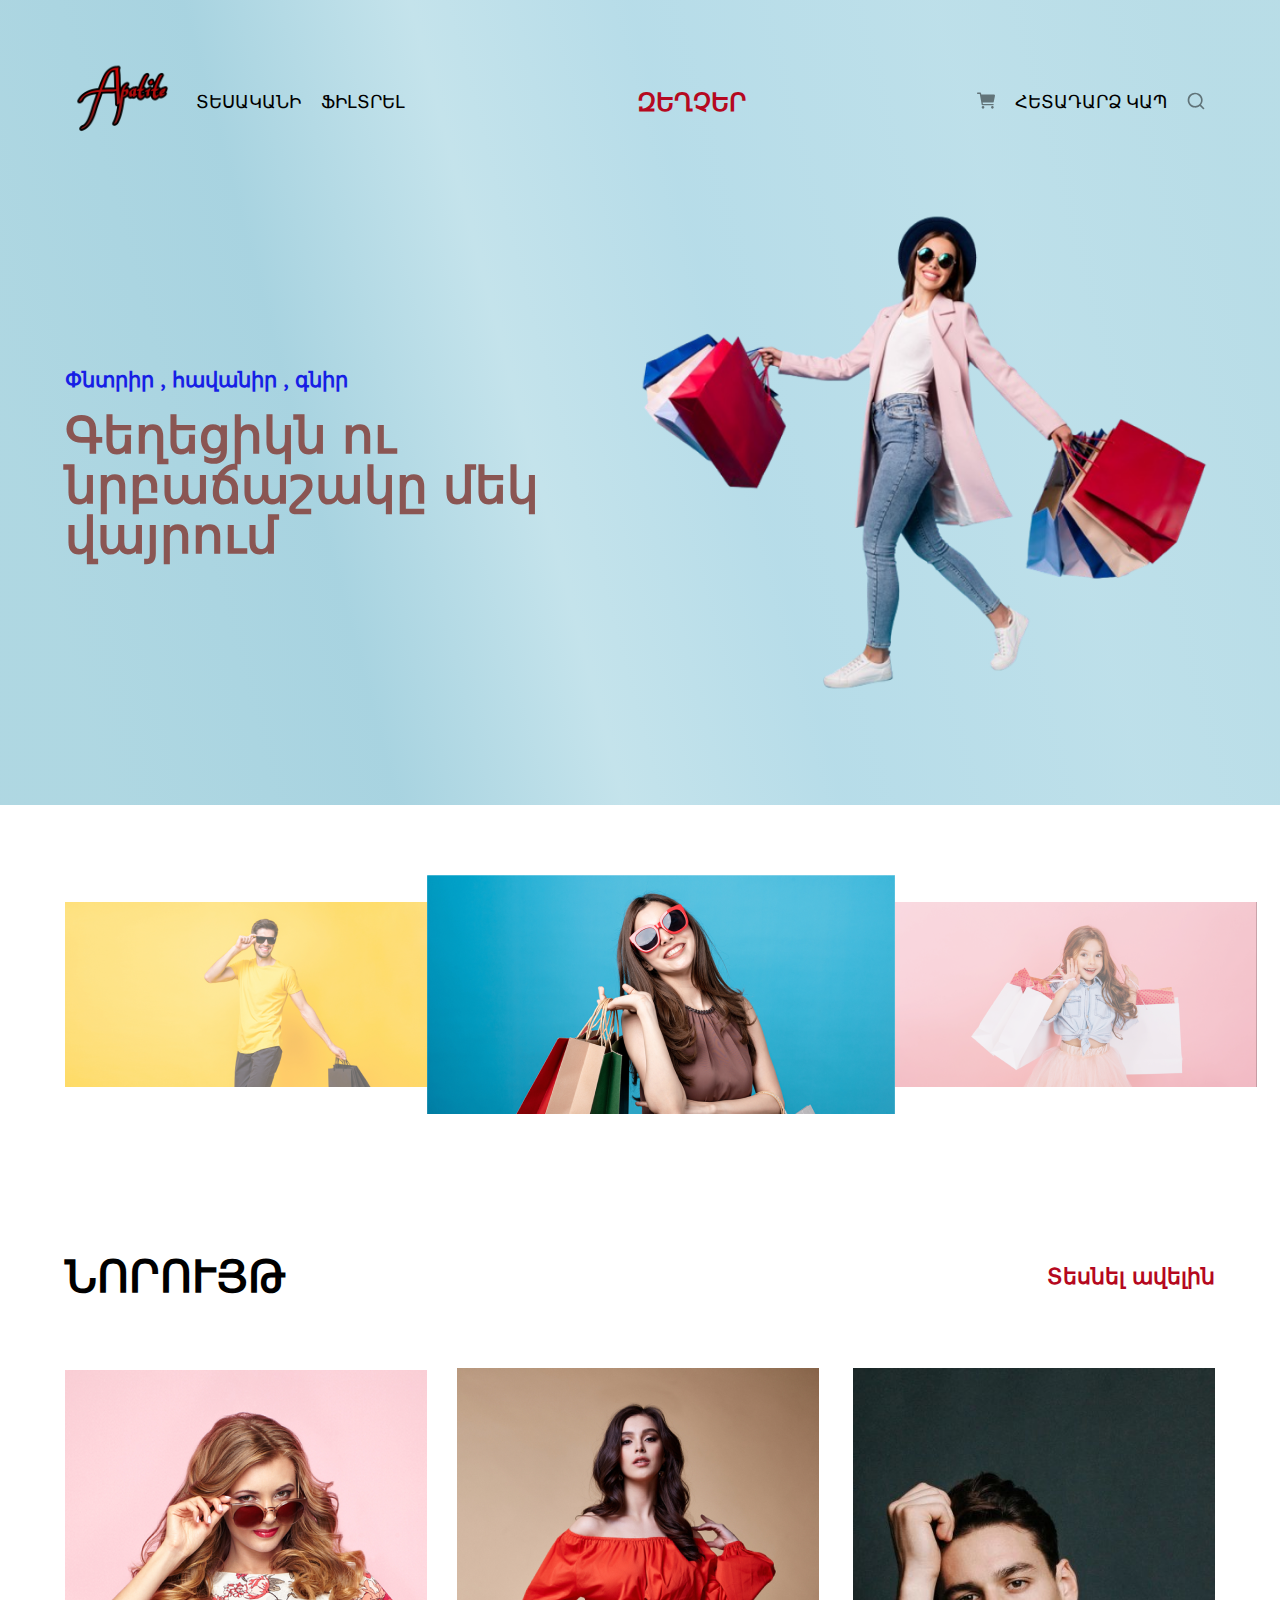
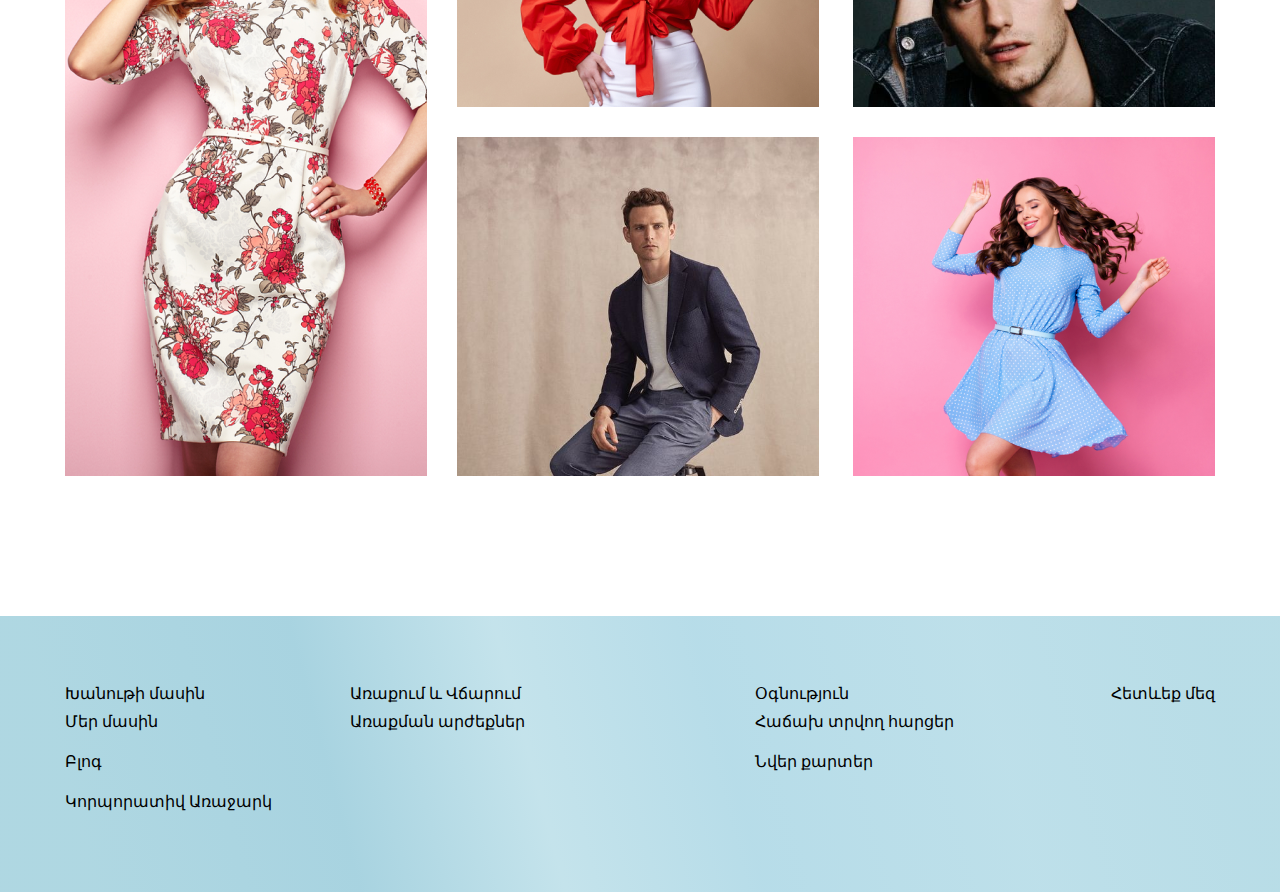
<file: index.html>
<!doctype html>
<html lang="en">
<head>
  <meta charset="UTF-8">
  <meta name="viewport"
        content="width=device-width, user-scalable=no, initial-scale=1.0, maximum-scale=1.0, minimum-scale=1.0">
  <meta http-equiv="X-UA-Compatible" content="ie=edge">
  <link rel="stylesheet" href="./assets/css/reset.css">
  <link rel="stylesheet" href="./assets/media/fonts/roboto.css">
  <link rel="stylesheet" href="./assets/media/fonts/lexend.css">
  <link rel="stylesheet" href="./assets/css/header.css">
  <link rel="stylesheet" href="./assets/css/style.css">
  <link rel="stylesheet" href="./assets/css/footer.css">
  <link rel="stylesheet" href="assets/css/home.css">
  <title>Apatitie</title>
</head>
<body>
  <header>
    <div class="container">
      <div class="header-content">
        <nav class="header-nav">
          <div class="header-nav__left_side">
              <div class="header-nav__logo_wrapper">
                <a href="./index.html">
                  <img src="./assets/media/images/logo.png" alt="Apatite logo">
                </a>
              </div>
            <ul class="header-nav__items">
              <li class="header-nav__item medium-roboto"><a href="#" class="header-nav__item_link">Տեսականի</a></li>
              <li class="header-nav__item medium-roboto"><a href="#" class="header-nav__item_link">Ֆիլտրել</a></li>
            </ul>
          </div>
          <a href="#" class="header-nav__sale black-roboto">զեղչեր</a>
          <div class="header-nav__right_side">
            <a href="#" class="header-nav__item_link">
              <svg width="18" height="18" viewBox="0 0 16 15" fill="none" xmlns="http://www.w3.org/2000/svg">
                <path d="M5.35562 14.2784C6.01283 14.2784 6.54559 13.7456 6.54559 13.0884C6.54559 12.4312 6.01283 11.8984 5.35562 11.8984C4.69842 11.8984 4.16565 12.4312 4.16565 13.0884C4.16565 13.7456 4.69842 14.2784 5.35562 14.2784Z" fill="black" fill-opacity="0.48"/>
                <path d="M13.6837 14.2784C14.341 14.2784 14.8737 13.7456 14.8737 13.0884C14.8737 12.4312 14.341 11.8984 13.6837 11.8984C13.0265 11.8984 12.4938 12.4312 12.4938 13.0884C12.4938 13.7456 13.0265 14.2784 13.6837 14.2784Z" fill="black" fill-opacity="0.48"/>
                <path d="M15.7969 2.11146C15.7133 2.00921 15.608 1.92686 15.4886 1.87039C15.3692 1.81391 15.2388 1.78473 15.1067 1.78496H3.78895L3.56099 0.491607C3.53669 0.353841 3.46461 0.229046 3.35743 0.13914C3.25026 0.0492352 3.11482 -2.93929e-05 2.97493 1.31567e-08H0.594986C0.437186 1.31567e-08 0.285849 0.062686 0.174267 0.174268C0.0626858 0.285849 0 0.437186 0 0.594986C0 0.752786 0.0626858 0.904123 0.174267 1.0157C0.285849 1.12729 0.437186 1.18997 0.594986 1.18997H2.47589L4.17383 10.8131C4.19813 10.9509 4.27021 11.0757 4.37739 11.1656C4.48456 11.2555 4.62 11.3048 4.75989 11.3047H14.2797C14.4375 11.3047 14.5888 11.2421 14.7004 11.1305C14.812 11.0189 14.8747 10.8676 14.8747 10.7098C14.8747 10.552 14.812 10.4006 14.7004 10.289C14.5888 10.1775 14.4375 10.1148 14.2797 10.1148H5.25893L5.0492 8.92479H14.0357C14.2421 8.92453 14.442 8.85299 14.6016 8.72227C14.7613 8.59155 14.8709 8.40969 14.9118 8.20746L15.9828 2.85259C16.0086 2.72299 16.0053 2.58928 15.9732 2.46112C15.941 2.33295 15.8808 2.21352 15.7969 2.11146Z" fill="black" fill-opacity="0.48"/>
              </svg>
            </a>
            <a href="./contact.html" class="header-nav__item_link medium-roboto">Հետադարձ կապ</a>
            <a href="#" class="header-nav__item_link header-nav__search">
              <svg width="18" height="18" viewBox="0 0 18 18" fill="none" xmlns="http://www.w3.org/2000/svg">
                <path d="M17.0918 15.9083L14.0002 12.8417C15.2002 11.3453 15.7814 9.44608 15.6242 7.53441C15.4669 5.62275 14.5832 3.84398 13.1548 2.56387C11.7263 1.28375 9.86167 0.599588 7.94427 0.652055C6.02686 0.704522 4.20243 1.48963 2.84612 2.84595C1.4898 4.20227 0.70469 6.0267 0.652223 7.9441C0.599756 9.8615 1.28392 11.7261 2.56403 13.1546C3.84415 14.5831 5.62292 15.4668 7.53458 15.624C9.44625 15.7812 11.3455 15.2001 12.8418 14L15.9085 17.0667C15.986 17.1448 16.0781 17.2068 16.1797 17.2491C16.2812 17.2914 16.3902 17.3132 16.5002 17.3132C16.6102 17.3132 16.7191 17.2914 16.8206 17.2491C16.9222 17.2068 17.0144 17.1448 17.0918 17.0667C17.242 16.9113 17.326 16.7036 17.326 16.4875C17.326 16.2714 17.242 16.0637 17.0918 15.9083ZM8.16683 14C7.01311 14 5.88529 13.6579 4.926 13.0169C3.96672 12.3759 3.21904 11.4649 2.77753 10.399C2.33602 9.33308 2.2205 8.16019 2.44558 7.02864C2.67066 5.89708 3.22624 4.85768 4.04204 4.04187C4.85785 3.22607 5.89725 2.6705 7.0288 2.44542C8.16036 2.22034 9.33325 2.33585 10.3992 2.77737C11.4651 3.21888 12.3761 3.96655 13.0171 4.92584C13.658 5.88512 14.0002 7.01294 14.0002 8.16666C14.0002 9.71376 13.3856 11.1975 12.2916 12.2915C11.1977 13.3854 9.71393 14 8.16683 14Z" fill="black" fill-opacity="0.48"/>
              </svg>
            </a>
          </div>
        </nav>
        <div class="header-main">
          <div class="header-main__content">
            <span class="header-main__subtitle semibold-lexend">Փնտրիր , հավանիր , գնիր</span>
            <h2 class="header-main__heading semibold-lexend">Գեղեցիկն ու նրբաճաշակը մեկ վայրում</h2>
          </div>
          <div class="header-main__pic">
            <img src="./assets/media/images/headerpic.png" alt="Shopping">
          </div>
        </div>
      </div>
    </div>
  </header>
  <main>
    <div class="container">
      <div class="main-content">
        <div class="main-slider">
          <div class="main-slider__img_wrapper">
            <img src="./assets/media/images/slide1.png" alt="Slider image">
          </div>
          <div class="main-slider__img_wrapper slider-active">
            <img src="./assets/media/images/slide2.png" alt="Slider image">
          </div>
          <div class="main-slider__img_wrapper">
            <img src="./assets/media/images/slide3.png" alt="Slider image">
          </div>
        </div>
        <div class="main-top__products">
          <div class="main-top__products_heading">
            <h2 class="main-top__products_title semibold-lexend">ՆՈՐՈՒՅԹ</h2>
            <a href="#" class="main-top__products_link semibold-lexend">Տեսնել ավելին</a>
          </div>
          <div class="main-top__products_imgs">
            <img src="./assets/media/images/arrival1.png" alt="Arrival image">
            <div class="main-top__products_img_group">
              <div class="main-top__products_img_wrapper">
                <img src="./assets/media/images/arrival2.png" alt="Arrival image">
              </div>
              <div class="main-top__products_img_wrapper">
                <img src="./assets/media/images/arrival6.jpg" alt="Arrival image">
              </div>
              <div class="main-top__products_img_wrapper">
                <img src="./assets/media/images/arrival7.jpg" alt="Arrival image">
              </div>
              <div class="main-top__products_img_wrapper">
                <img src="./assets/media/images/arrival5.png" alt="Arrival image">
              </div>
            </div>
          </div>
        </div>
        <div class="main-specialty"></div>
        <div class="main-top__brands"></div>
        <div class="main-recent__posts"></div>
      </div>
    </div>
  </main>
  <footer>
    <div class="container">
      <div class="footer-content">
        <div class="footer-left">
          <div class="footer-about__shop">
            <h3 class="footer-about__heading">
              Խանութի մասին
            </h3>
            <a href="" class="footer-about__link">Մեր մասին</a>
            <a href="" class="footer-about__link">Բլոգ</a>
            <a href="" class="footer-about__link">Կորպորատիվ Առաջարկ</a>
          </div>
          <div class="footer-about__delivery">
            <h3 class="footer-about__heading">
              Առաքում և Վճարում
            </h3>
            <a href="" class="footer-about__link">Առաքման արժեքներ</a>
            <div class="footer-about__delivery_cards"></div>
          </div>
        </div>
        <div class="footer-right">
          <div class="footer-help">
            <h3 class="footer-about__heading">
              Օգնություն
            </h3>
            <a href="" class="footer-about__link">Հաճախ տրվող հարցեր</a>
            <a href="" class="footer-about__link">Նվեր քարտեր</a>
          </div>
          <div class="footer-follow__us">
            <h3 class="footer-about__heading">
              Հետևեք մեզ
            </h3>
            <div class="footer-follow__links">

            </div>
            <div class="footer-follow__address">

            </div>
          </div>
        </div>
      </div>
    </div>
  </footer>
</body>
</html>
</file>
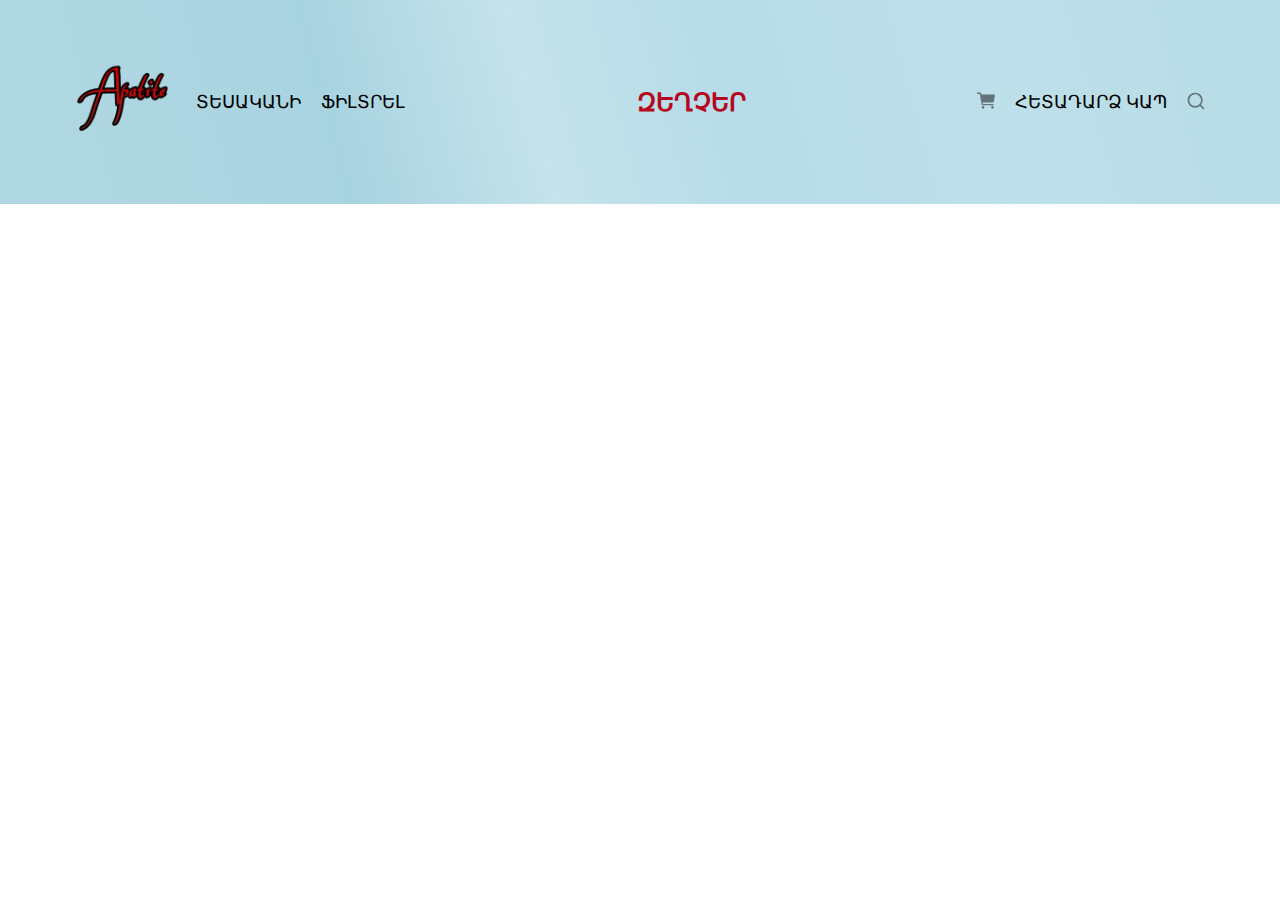
<file: contact.html>
<!doctype html>
<html lang="en">
<head>
  <meta charset="UTF-8">
  <meta name="viewport"
        content="width=device-width, user-scalable=no, initial-scale=1.0, maximum-scale=1.0, minimum-scale=1.0">
  <meta http-equiv="X-UA-Compatible" content="ie=edge">
  <link rel="stylesheet" href="./assets/css/reset.css">
  <link rel="stylesheet" href="./assets/media/fonts/roboto.css">
  <link rel="stylesheet" href="./assets/media/fonts/lexend.css">
  <link rel="stylesheet" href="./assets/css/header.css">
  <link rel="stylesheet" href="./assets/css/style.css">
  <title>Հետադարձ կապ</title>
</head>
<body>
<header>
  <div class="container">
    <div class="header-content">
      <nav class="header-nav">
        <div class="header-nav__left_side">
          <div class="header-nav__logo_wrapper">
            <a href="./index.html">
              <img src="./assets/media/images/logo.png" alt="Apatite logo">
            </a>
          </div>
          <ul class="header-nav__items">
            <li class="header-nav__item medium-roboto"><a href="#" class="header-nav__item_link">Տեսականի</a></li>
            <li class="header-nav__item medium-roboto"><a href="#" class="header-nav__item_link">Ֆիլտրել</a></li>
          </ul>
        </div>
        <a href="#" class="header-nav__sale black-roboto">զեղչեր</a>
        <div class="header-nav__right_side">
          <a href="#" class="header-nav__item_link">
            <svg width="18" height="18" viewBox="0 0 16 15" fill="none" xmlns="http://www.w3.org/2000/svg">
              <path d="M5.35562 14.2784C6.01283 14.2784 6.54559 13.7456 6.54559 13.0884C6.54559 12.4312 6.01283 11.8984 5.35562 11.8984C4.69842 11.8984 4.16565 12.4312 4.16565 13.0884C4.16565 13.7456 4.69842 14.2784 5.35562 14.2784Z" fill="black" fill-opacity="0.48"/>
              <path d="M13.6837 14.2784C14.341 14.2784 14.8737 13.7456 14.8737 13.0884C14.8737 12.4312 14.341 11.8984 13.6837 11.8984C13.0265 11.8984 12.4938 12.4312 12.4938 13.0884C12.4938 13.7456 13.0265 14.2784 13.6837 14.2784Z" fill="black" fill-opacity="0.48"/>
              <path d="M15.7969 2.11146C15.7133 2.00921 15.608 1.92686 15.4886 1.87039C15.3692 1.81391 15.2388 1.78473 15.1067 1.78496H3.78895L3.56099 0.491607C3.53669 0.353841 3.46461 0.229046 3.35743 0.13914C3.25026 0.0492352 3.11482 -2.93929e-05 2.97493 1.31567e-08H0.594986C0.437186 1.31567e-08 0.285849 0.062686 0.174267 0.174268C0.0626858 0.285849 0 0.437186 0 0.594986C0 0.752786 0.0626858 0.904123 0.174267 1.0157C0.285849 1.12729 0.437186 1.18997 0.594986 1.18997H2.47589L4.17383 10.8131C4.19813 10.9509 4.27021 11.0757 4.37739 11.1656C4.48456 11.2555 4.62 11.3048 4.75989 11.3047H14.2797C14.4375 11.3047 14.5888 11.2421 14.7004 11.1305C14.812 11.0189 14.8747 10.8676 14.8747 10.7098C14.8747 10.552 14.812 10.4006 14.7004 10.289C14.5888 10.1775 14.4375 10.1148 14.2797 10.1148H5.25893L5.0492 8.92479H14.0357C14.2421 8.92453 14.442 8.85299 14.6016 8.72227C14.7613 8.59155 14.8709 8.40969 14.9118 8.20746L15.9828 2.85259C16.0086 2.72299 16.0053 2.58928 15.9732 2.46112C15.941 2.33295 15.8808 2.21352 15.7969 2.11146Z" fill="black" fill-opacity="0.48"/>
            </svg>
          </a>
          <a href="#" class="header-nav__item_link medium-roboto">Հետադարձ կապ</a>
          <a href="#" class="header-nav__item_link header-nav__search">
            <svg width="18" height="18" viewBox="0 0 18 18" fill="none" xmlns="http://www.w3.org/2000/svg">
              <path d="M17.0918 15.9083L14.0002 12.8417C15.2002 11.3453 15.7814 9.44608 15.6242 7.53441C15.4669 5.62275 14.5832 3.84398 13.1548 2.56387C11.7263 1.28375 9.86167 0.599588 7.94427 0.652055C6.02686 0.704522 4.20243 1.48963 2.84612 2.84595C1.4898 4.20227 0.70469 6.0267 0.652223 7.9441C0.599756 9.8615 1.28392 11.7261 2.56403 13.1546C3.84415 14.5831 5.62292 15.4668 7.53458 15.624C9.44625 15.7812 11.3455 15.2001 12.8418 14L15.9085 17.0667C15.986 17.1448 16.0781 17.2068 16.1797 17.2491C16.2812 17.2914 16.3902 17.3132 16.5002 17.3132C16.6102 17.3132 16.7191 17.2914 16.8206 17.2491C16.9222 17.2068 17.0144 17.1448 17.0918 17.0667C17.242 16.9113 17.326 16.7036 17.326 16.4875C17.326 16.2714 17.242 16.0637 17.0918 15.9083ZM8.16683 14C7.01311 14 5.88529 13.6579 4.926 13.0169C3.96672 12.3759 3.21904 11.4649 2.77753 10.399C2.33602 9.33308 2.2205 8.16019 2.44558 7.02864C2.67066 5.89708 3.22624 4.85768 4.04204 4.04187C4.85785 3.22607 5.89725 2.6705 7.0288 2.44542C8.16036 2.22034 9.33325 2.33585 10.3992 2.77737C11.4651 3.21888 12.3761 3.96655 13.0171 4.92584C13.658 5.88512 14.0002 7.01294 14.0002 8.16666C14.0002 9.71376 13.3856 11.1975 12.2916 12.2915C11.1977 13.3854 9.71393 14 8.16683 14Z" fill="black" fill-opacity="0.48"/>
            </svg>
          </a>
        </div>
      </nav>
    </div>
  </div>
</header>
<main>
  <div class="container">
    <div class="main-content">

    </div>
  </div>
</main>
</body>
</html>
</file>
<file: assets/media/fonts/roboto.css>
@font-face {
    font-family: 'Roboto';
    src: url('Roboto-Black.woff2') format('woff2'),
        url('Roboto-Black.woff') format('woff');
    font-weight: 900;
    font-style: normal;
    font-display: swap;
}

@font-face {
    font-family: 'Roboto';
    src: url('Roboto-BoldItalic.woff2') format('woff2'),
        url('Roboto-BoldItalic.woff') format('woff');
    font-weight: bold;
    font-style: italic;
    font-display: swap;
}

@font-face {
    font-family: 'Roboto';
    src: url('Roboto-BlackItalic.woff2') format('woff2'),
        url('Roboto-BlackItalic.woff') format('woff');
    font-weight: 900;
    font-style: italic;
    font-display: swap;
}

@font-face {
    font-family: 'Roboto';
    src: url('Roboto-Bold.woff2') format('woff2'),
        url('Roboto-Bold.woff') format('woff');
    font-weight: bold;
    font-style: normal;
    font-display: swap;
}

@font-face {
    font-family: 'Roboto';
    src: url('Roboto-MediumItalic.woff2') format('woff2'),
        url('Roboto-MediumItalic.woff') format('woff');
    font-weight: 500;
    font-style: italic;
    font-display: swap;
}

@font-face {
    font-family: 'Roboto';
    src: url('Roboto-Medium.woff2') format('woff2'),
        url('Roboto-Medium.woff') format('woff');
    font-weight: 500;
    font-style: normal;
    font-display: swap;
}

@font-face {
    font-family: 'Roboto';
    src: url('Roboto-Italic.woff2') format('woff2'),
        url('Roboto-Italic.woff') format('woff');
    font-weight: normal;
    font-style: italic;
    font-display: swap;
}

@font-face {
    font-family: 'Roboto';
    src: url('Roboto-LightItalic.woff2') format('woff2'),
        url('Roboto-LightItalic.woff') format('woff');
    font-weight: 300;
    font-style: italic;
    font-display: swap;
}

@font-face {
    font-family: 'Roboto';
    src: url('Roboto-Regular.woff2') format('woff2'),
        url('Roboto-Regular.woff') format('woff');
    font-weight: normal;
    font-style: normal;
    font-display: swap;
}

@font-face {
    font-family: 'Roboto';
    src: url('Roboto-Light.woff2') format('woff2'),
        url('Roboto-Light.woff') format('woff');
    font-weight: 300;
    font-style: normal;
    font-display: swap;
}

@font-face {
    font-family: 'Roboto';
    src: url('Roboto-ThinItalic.woff2') format('woff2'),
        url('Roboto-ThinItalic.woff') format('woff');
    font-weight: 100;
    font-style: italic;
    font-display: swap;
}

@font-face {
    font-family: 'Roboto';
    src: url('Roboto-Thin.woff2') format('woff2'),
        url('Roboto-Thin.woff') format('woff');
    font-weight: 100;
    font-style: normal;
    font-display: swap;
}
</file>
<file: assets/media/fonts/lexend.css>
@font-face {
    font-family: 'Lexend';
    src: url('Lexend-Black.woff2') format('woff2'),
        url('Lexend-Black.woff') format('woff');
    font-weight: 900;
    font-style: normal;
    font-display: swap;
}

@font-face {
    font-family: 'Lexend';
    src: url('Lexend-ExtraBold.woff2') format('woff2'),
        url('Lexend-ExtraBold.woff') format('woff');
    font-weight: bold;
    font-style: normal;
    font-display: swap;
}

@font-face {
    font-family: 'Lexend';
    src: url('Lexend-Bold.woff2') format('woff2'),
        url('Lexend-Bold.woff') format('woff');
    font-weight: bold;
    font-style: normal;
    font-display: swap;
}

@font-face {
    font-family: 'Lexend';
    src: url('Lexend-Regular.woff2') format('woff2'),
        url('Lexend-Regular.woff') format('woff');
    font-weight: normal;
    font-style: normal;
    font-display: swap;
}

@font-face {
    font-family: 'Lexend';
    src: url('Lexend-Medium.woff2') format('woff2'),
        url('Lexend-Medium.woff') format('woff');
    font-weight: 500;
    font-style: normal;
    font-display: swap;
}

@font-face {
    font-family: 'Lexend';
    src: url('Lexend-SemiBold.woff2') format('woff2'),
        url('Lexend-SemiBold.woff') format('woff');
    font-weight: 600;
    font-style: normal;
    font-display: swap;
}

@font-face {
    font-family: 'Lexend';
    src: url('Lexend-Light.woff2') format('woff2'),
        url('Lexend-Light.woff') format('woff');
    font-weight: 300;
    font-style: normal;
    font-display: swap;
}

@font-face {
    font-family: 'Lexend';
    src: url('Lexend-ExtraLight.woff2') format('woff2'),
        url('Lexend-ExtraLight.woff') format('woff');
    font-weight: 200;
    font-style: normal;
    font-display: swap;
}

@font-face {
    font-family: 'Lexend';
    src: url('Lexend-Thin.woff2') format('woff2'),
        url('Lexend-Thin.woff') format('woff');
    font-weight: 100;
    font-style: normal;
    font-display: swap;
}
</file>
<file: assets/css/header.css>
header {
  width: 100%;
  background-size: cover;
  background-repeat: no-repeat;
  background: linear-gradient(255.02deg, rgba(129, 194, 212, 0.56) 5.93%, rgba(138, 199, 217, 0.56) 23.18%, rgba(155, 207, 224, 0.72) 43.47%, rgba(135, 198, 215, 0.49) 58.21%, rgba(102, 178, 201, 0.57) 73.36%, rgba(98, 177, 198, 0.51) 92.76%);
}

.header-content {
  padding: 40px 0;
}

.header-nav {
  width: 100%;
  display: flex;
  justify-content: space-between;
  align-items: center;
}

.header-nav__left_side,
.header-nav__right_side {
  display: flex;
  justify-content: center;
  align-items: center;
}
.header-nav__logo {
  display: flex;
  justify-content: space-between;
  align-items: center;
}
.header-nav__logo_wrapper {
  width: 121px;
}

.header-nav__logo_wrapper img {
  width: 100%;
}

.header-nav__items {
  display: flex;
  justify-content: space-between;
  align-items: center;
}

.header-nav__item_link{
  font-size: 18px;
  text-transform: uppercase;
  margin: 0 10px;
}

.header-nav__item_link:hover {
  color: rgb(181 8 32);
}

.header-nav__sale {
  text-transform: uppercase;
  color: rgb(181 8 32);
  font-size: 25px;
}


.header-main {
  width: 100%;
  display: flex;
  justify-content: space-between;
  align-items: center;
  padding: 50px 0;
}

.header-main__content {
  width: 50%;
  display: flex;
  flex-direction: column;
  justify-content: space-between;
}

.header-main__subtitle {
  font-size: 21px;
  color: #171FE5;
  margin: 10px 0;
}

.header-main__heading {
  font-size: 50px;
  margin: 10px 0;
  color: #8a5653;
}

.header-main__par {
  font-size: 16px;
  margin: 20px 0;
}

.header-main__pic {
  width: 50%;
}

.header-main__pic img {
  width: 100%;
}
</file>
<file: assets/css/style.css>
/*
Fonts
*/

/*800*/
.black-roboto {
  font-family: 'Roboto', sans-serif;
  font-weight: 800;
}
.black-lexend {
  font-family: 'Lexend', sans-serif;
  font-weight: 800;
}

/*600*/
.semibold-roboto {
  font-family: 'Roboto', sans-serif;
  font-weight: 600;
}
.semibold-lexend {
  font-family: 'Lexend', sans-serif;
  font-weight: 600;
}


/*500*/
.medium-roboto {
  font-family: 'Roboto', sans-serif;
  font-weight: 500;
}
.medium-lexend {
  font-family: 'Lexend', sans-serif;
  font-weight: 500;
}

/*400*/
.regular-roboto {
  font-family: 'Roboto', sans-serif;
  font-weight: normal;
}
.regular-lexend {
  font-family: 'Lexend', sans-serif;
  font-weight: normal;
}

.container {
  width: 1150px;
  margin: 0 auto;
}
</file>
<file: assets/css/footer.css>
footer {
  background: linear-gradient(255.02deg, rgba(129, 194, 212, 0.56) 5.93%, rgba(138, 199, 217, 0.56) 23.18%, rgba(155, 207, 224, 0.72) 43.47%, rgba(135, 198, 215, 0.49) 58.21%, rgba(102, 178, 201, 0.57) 73.36%, rgba(98, 177, 198, 0.51) 92.76%);
  width: 100%;
}

.footer-content {
  padding: 70px 0;
  display: flex;
  justify-content: space-between;
}

.footer-left,
.footer-right {
  width: 40%;
  display: flex;
  justify-content: space-between;
}

.footer-about__shop,
.footer-about__delivery,
.footer-help,
.footer-follow__us {
  display: flex;
  flex-direction: column;
}

․footer-about__heading {
  margin-bottom: 25px;
  font-size: 31px;
  color: #171FE5;
}

.footer-about__link {
  margin: 12px 0;
}
</file>
<file: assets/css/home.css>
/* Main */
.main-slider {
  padding: 70px 0;
  display: flex;
  align-items: center;
}

.main-slider__img_wrapper {
  width: 362px;
  height: 185px;
}

.main-slider__img_wrapper:first-child,
.main-slider__img_wrapper:last-child {
  background:  #31040B;
  opacity: 0.59;
}

.slider-active {
  width: 468px;
  height: 239px;
}
.main-top__products {
  padding: 70px 0;
}

.main-top__products_heading {
  display: flex;
  justify-content: space-between;
  align-items: center;
}

.main-top__products_title {
  font-size: 44px;
}

.main-top__products_link {
  font-size: 22px;
  color: rgb(181 8 32);
}

.main-top__products_imgs {
  display: flex;
  justify-content: space-between;
  gap: 30px;
  padding: 70px 0;
}

.main-top__products_img_group {
  display: flex;
  justify-content: space-between;
  align-items: center;
  flex-wrap: wrap;
  gap: 30px;
}

.main-top__products_img_wrapper {
  width: 362px;
  height: 339px;
  overflow: hidden;
}

.main-top__products_img_wrapper img {
  width: 100%;
}
</file>
